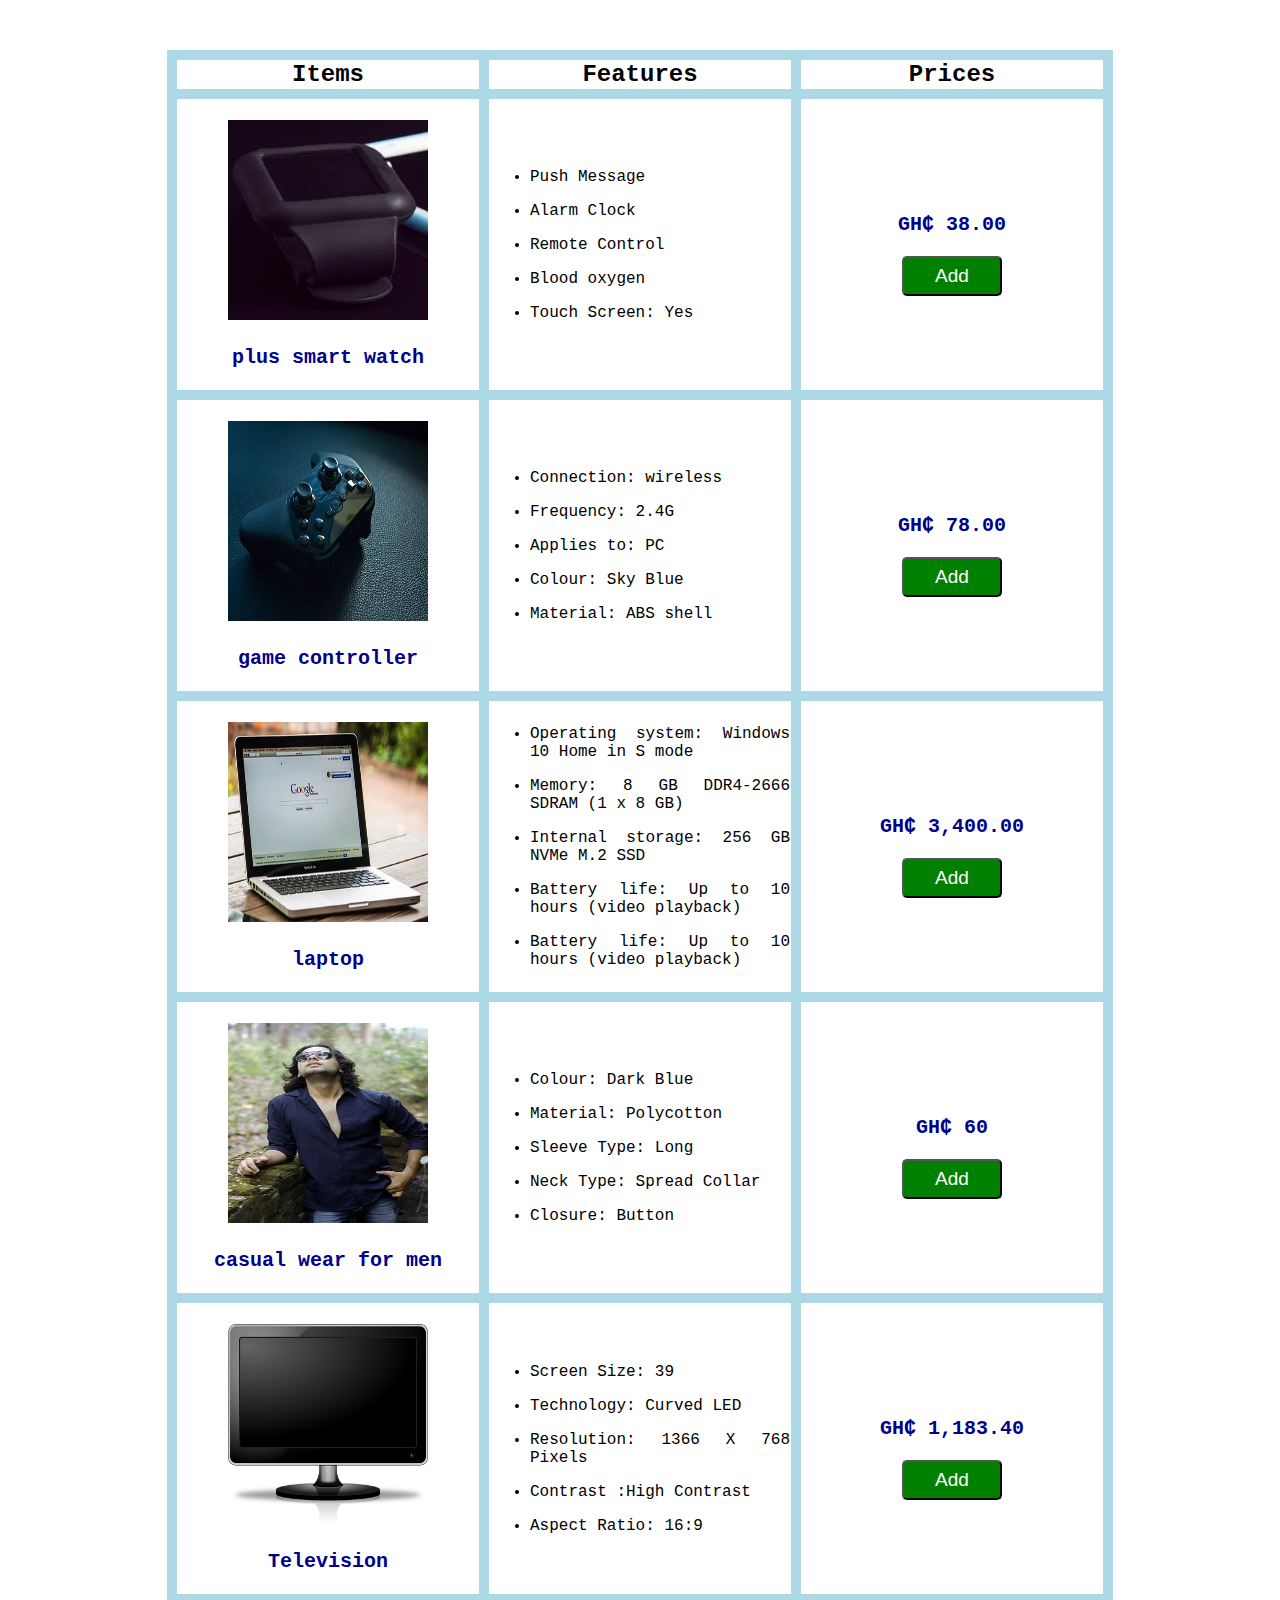
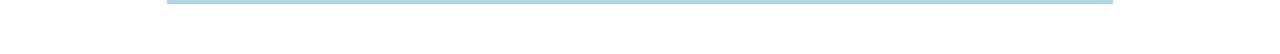
<file: pricing_table/index.html>
<!DOCTYPE html>
<html>
<head>
	<title></title>
	<link rel="stylesheet" type="text/css" href="./style.css">
</head>
<body>
	<table>		
		<tr>
			<th>Items</th>
			<th>Features</th>
			<th>Prices</th>
		</tr>
		<tr>
			<td>
				<img src="./img/watch.jpg">
				<p class="change-color">plus smart watch</p>
			</td>
			<td>
				<ul>
					<li><p>Push Message</p></li>
					<li><p>Alarm Clock</p></li>
					<li><p>Remote Control</p></li>
					<li><p>Blood oxygen</p></li>
					<li><p>Touch Screen: Yes</p></li>
				</ul>
			</td>
			<td>
				<p class="change-color">GH&#8373; 38.00</p>
				<button type="submit">Add</button>
			</td>
		</tr>
		<tr>
			<td>
				<img src="./img/controller.jpg">
				<p class="change-color">game controller</p>
			</td>
			<td>
				<ul>
					<li><p>Connection: wireless</p></li>
					<li><p>Frequency: 2.4G</p></li>
					<li><p>Applies to: PC</p></li>
					<li><p>Colour: Sky Blue</p></li>
					<li><p>Material: ABS shell</p></li>
				</ul>
			</td>
			<td>
				<p class="change-color">GH&#8373; 78.00</p>
				<button type="submit">Add</button>
			</td>
		</tr>
		<tr>
			<td>
				<img src="./img/laptop.jpg">
				<p class="change-color">laptop</p>
			</td>
			<td>
				<ul>
					<li><p>Operating system: Windows 10 Home in S mode</p></li>
					<li><p>Memory: 8 GB DDR4-2666 SDRAM (1 x 8 GB)</p></li>
					<li><p>Internal storage: 256 GB NVMe M.2 SSD</p></li>
					<li><p>Battery life: Up to 10 hours (video playback)</p></li>
					<li><p>Battery life: Up to 10 hours (video playback)</p></li>
				</ul>
			</td>
			<td>
				<p class="change-color">GH&#8373; 3,400.00</p>
				<button type="submit">Add</button>
			</td>
		</tr>
		<tr>
			<td>
				<img src="./img/wear.jpg">
				<p class="change-color">casual wear for men</p>
			</td>
			<td>
				<ul>
					<li><p>Colour: Dark Blue</p></li>
					<li><p>Material: Polycotton</p></li>
					<li><p>Sleeve Type: Long</p></li>
					<li><p>Neck Type: Spread Collar</p></li>
					<li><p>Closure: Button</p></li>
				</ul>
			</td>
			<td>
				<p class="change-color">GH&#8373; 60</p>
				<button type="submit">Add</button>
			</td>
		</tr>
		<tr>
			<td>
				<img src="./img/tv.jpg">
				<p class="change-color">Television</p>
			</td>
			<td>
				<ul>
					<li><p>Screen Size: 39</p></li>
					<li><p>Technology: Curved LED</p></li>
					<li><p>Resolution: 1366 X 768 Pixels</p></li>
					<li><p>Contrast :High Contrast</p></li>
					<li><p>Aspect Ratio: 16:9</p></li>
				</ul>
			</td>
			<td>
				<p class="change-color">GH&#8373; 1,183.40</p>
				<button type="submit">Add</button>
			</td>
		</tr>
	</table>
</body>
</html>
</file>
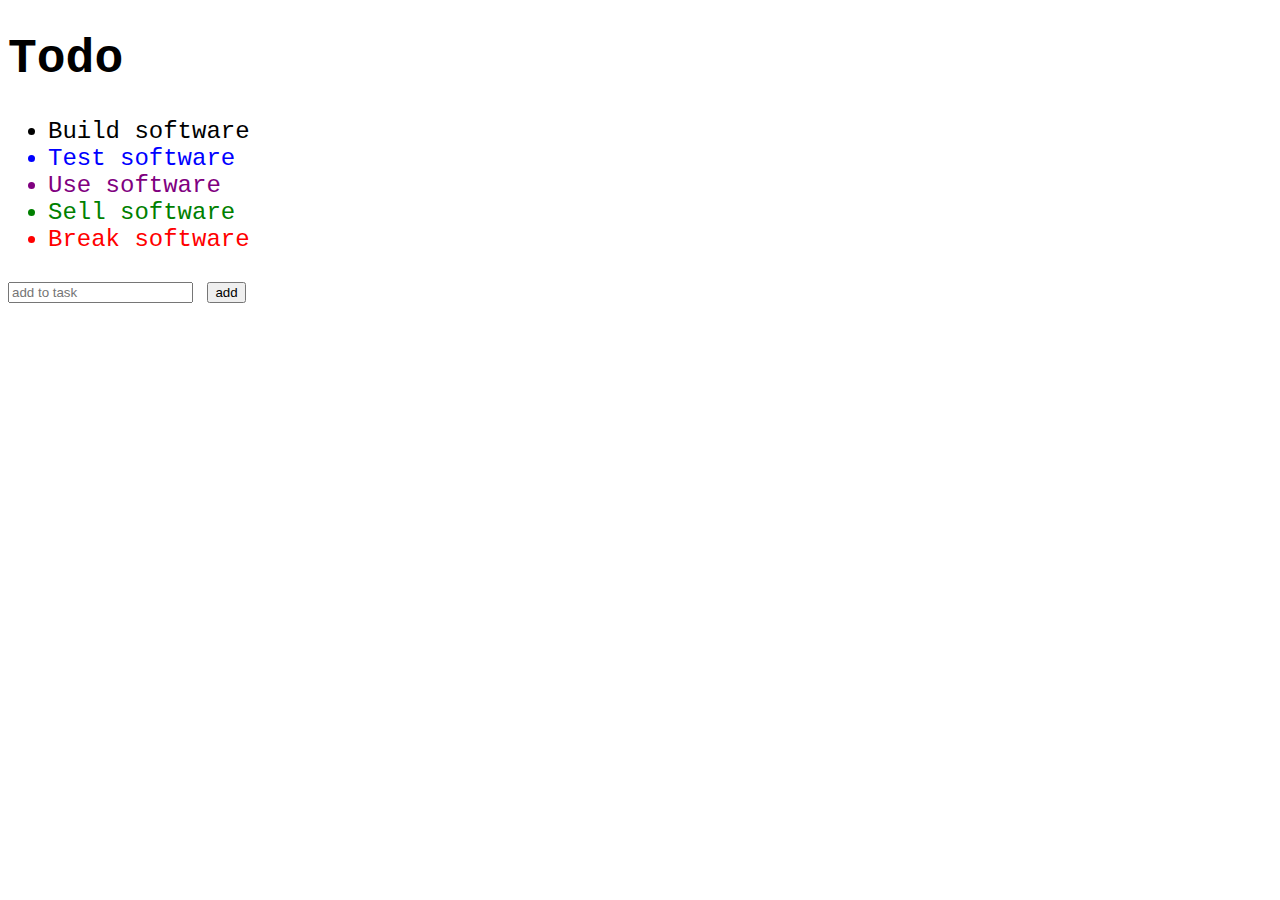
<file: todo_app/pages/index.html>
<!DOCTYPE html>
<html>
<head>
	<title>Todo</title>
	<link rel="stylesheet" type="text/css" href="../style/style.css">
</head>
<body>
	<div><h1>Todo</h1></div>
	<div>
		<ul>
			<li id="build">Build software</li>
			<li id="test">Test software</li>
			<li id="use">Use software</li>
			<li id="sell">Sell software</li>
			<li id="break">Break software</li>
		</ul>
	</div>
	<div>
		<input type="text" name="task" placeholder="add to task">
		<button type="submit">add</button>
	</div>
</body>
</html>
</file>
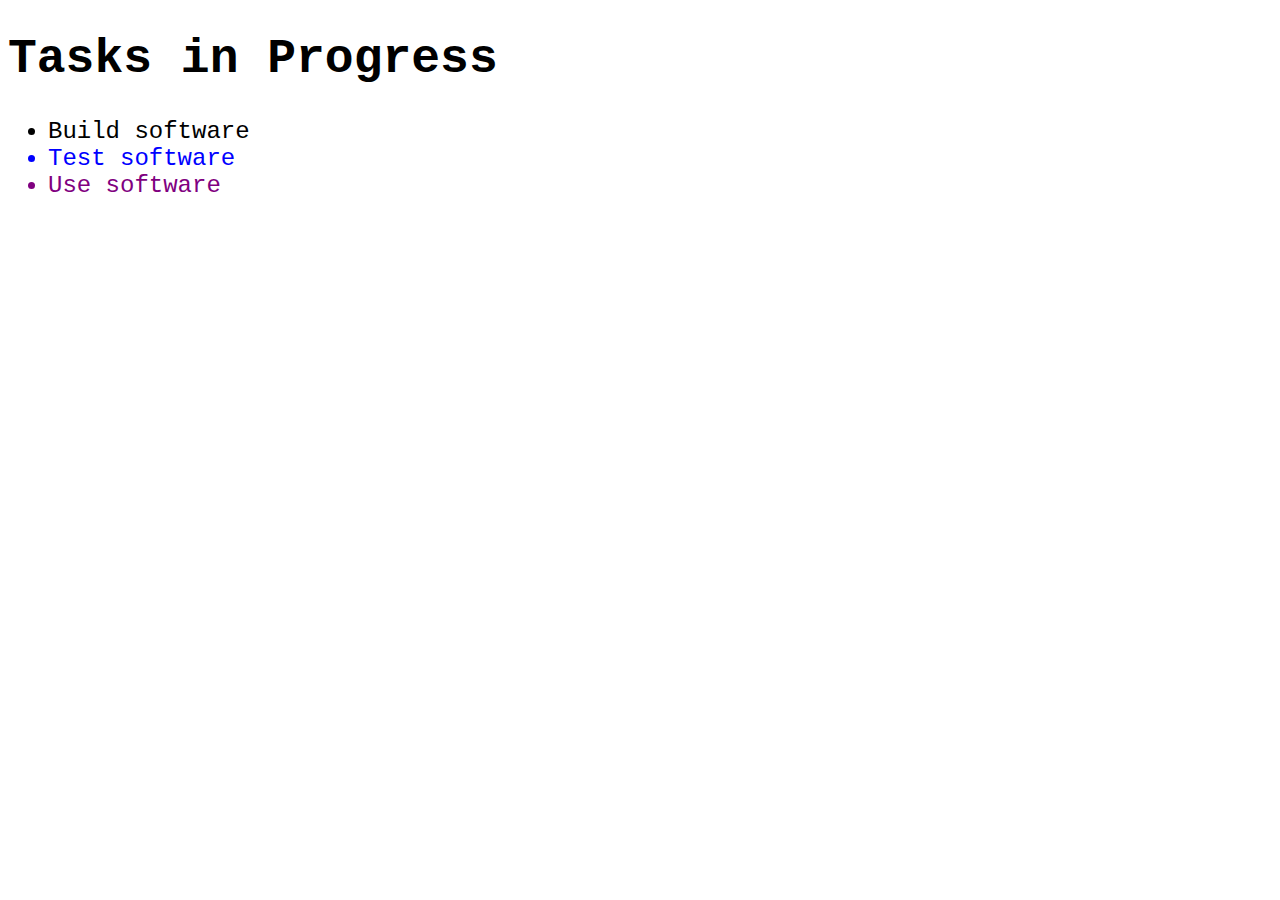
<file: todo_app/pages/doing.html>
<!DOCTYPE html>
<html>
<head>
	<title>Todo (progress)</title>
	<link rel="stylesheet" type="text/css" href="../style/style.css">
</head>
<body>
	<div>
		<h1>Tasks in Progress</h1>
	</div>
	<div>
		<ul>
			<li id="build">Build software</li>
			<li id="test">Test software</li>
			<li id="use">Use software</li>
		</ul>
	</div>
</body>
</html>
</file>
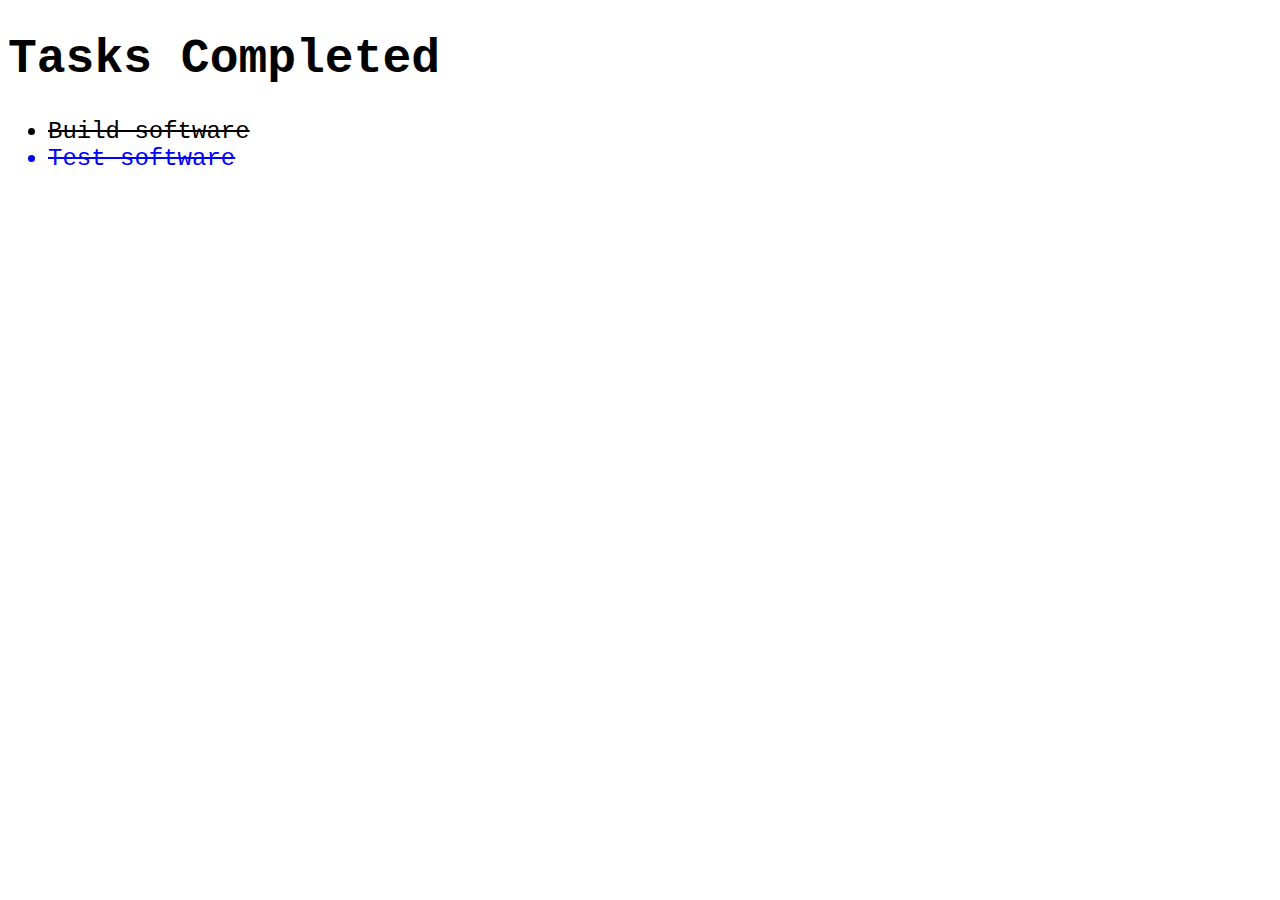
<file: todo_app/pages/done.html>
<!DOCTYPE html>
<html>
<head>
	<title>Todo (completed)</title>
	<link rel="stylesheet" type="text/css" href="../style/style.css">
</head>
<body>
	<div>
		<h1>Tasks Completed</h1>
	</div>
	<div>
		<ul>
			<li id="build" class="completed-task">Build software</li>
			<li id="test" class="completed-task">Test software</li>
		</ul>
	</div>
</body>
</html>
<!-- div.c {
  text-decoration-line: line-through;
} -->
</file>
<file: pricing_table/style.css>
body {
	font-family: ui-monospace, SFMono-Regular, Menlo, Monaco, Consolas, "Liberation Mono", "Courier New", monospace;
	font-size: 20px;
}

table {
	margin: auto;
	text-align: center;
    border-width: 10px;
    border-collapse: collapse;
    margin-top: 50px;
    margin-bottom: 50px;
 }

 th {
 	width: 300px;
    border: 10px solid #add8e6;
    font-size: 1.2em;
 }

 td {
 	width: 300px;
    border: 10px solid #add8e6;
 }

img {
	height: 200px;
	width: 200px;
	margin-top: 20px;
}

ul {
	text-align: justify;
}

li {
	font-size: 0.8em;
}

button {
	padding: 7px;
	width: 100px;
	border-radius: 5px;
	cursor: pointer;
	background-color: green;
	color: white;
	font-size: 0.95em;
}

.change-color {
	color: #00008B;
	font-weight: 800;
}
</file>
<file: todo_app/style/style.css>
body {
	font-family: ui-monospace, SFMono-Regular, Menlo, Monaco, Consolas, "Liberation Mono", "Courier New", monospace;
	font-size: 1.5em;
}

#build {
	color: black;
}

#test {
	color: blue;
}

#use {
	color: purple;
}

#sell {
	color: green;
}

#break {
	color: red;
}

.completed-task {
	text-decoration: line-through;
}
</file>
